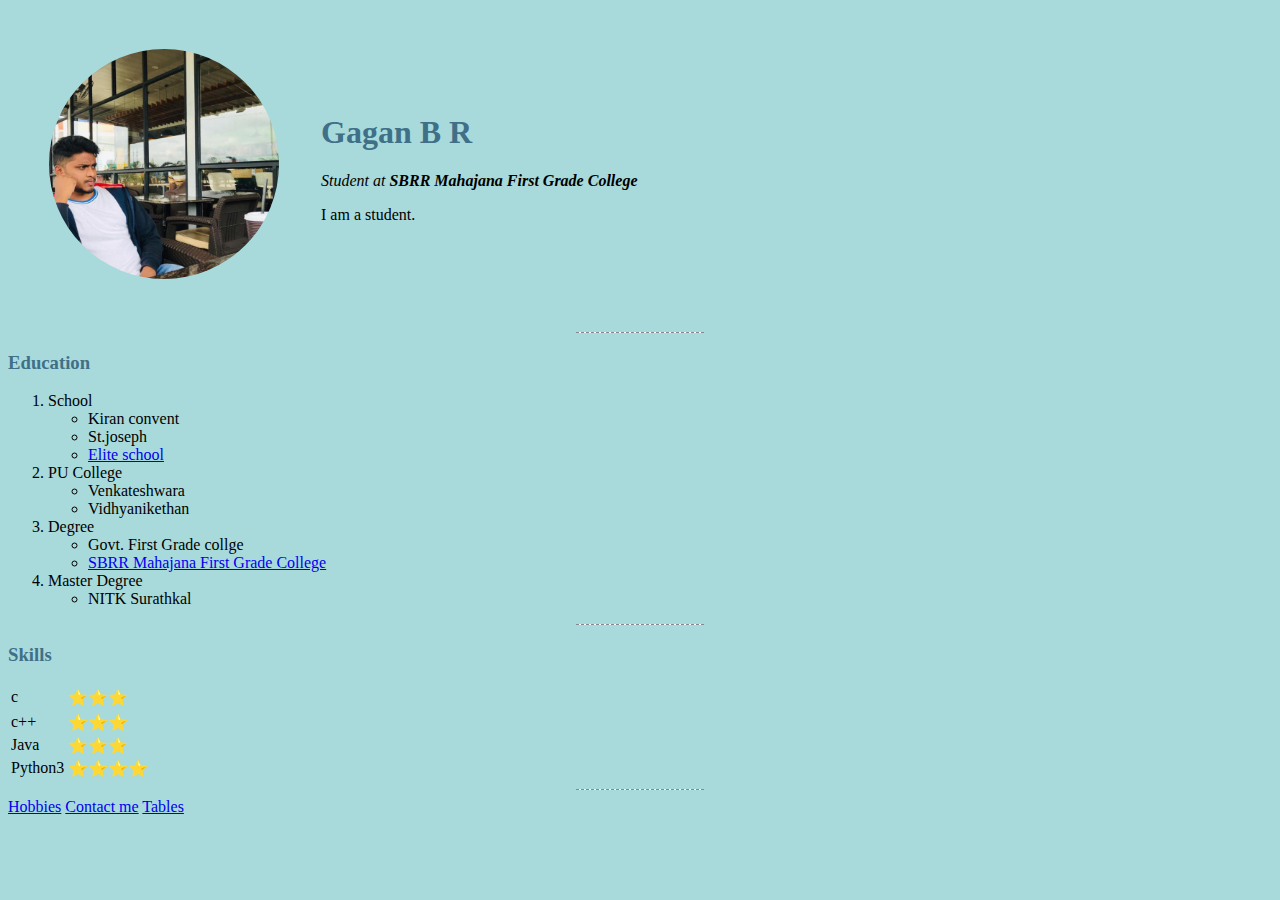
<file: index.html>
<!DOCTYPE html>
<html lang="en" dir="ltr">
<head>
  <meta charset="utf-8">
  <title>Gagan's personal site</title>
  <link rel="stylesheet" href="css/styles.css">
</head>

<body>
  <table cellspacing ="40">
    <tr>
      <td><img src="images/Gagan.jpeg" alt="picture of Gagan"></td>
      <td><h1>Gagan B R</h1>
      <p><i>Student at <strong>SBRR Mahajana First Grade College</strong> </i></p>
      <p>I am a student.</p></td>
    </tr>
  </table>

  <hr size=1 color=black noshade>


  <h3>Education</h3>
  <ol>
    <li>School</li>
    <ul>
      <li>Kiran convent</li>
      <li>St.joseph</li>
      <li><a href="https://www.facebook.com/pages/category/High-School/ELITE-School-Hassan-1560565174229135/">Elite school</a></li>
    </ul>
    <li>PU College</li>
    <ul>
      <li>Venkateshwara</li>
      <li>Vidhyanikethan</li>
    </ul>
    <li>Degree</li>
    <ul>
      <li>Govt. First Grade collge</li>
      <li><a href="http://fgc.mahajana.edu.in/">SBRR Mahajana First Grade College</a></li>
    </ul>
    <li>Master Degree</li>
    <ul>
    <li>NITK Surathkal</li></li>
    </ul>
  </ol>


  <hr size=1 color=black noshade>
  <h3>Skills</h3>
  <table>

      <tr>
      <td>c  </td>
      <td>⭐⭐⭐</td>
      <tr>

      <tr>
      <td>c++  </td>
      <td>⭐⭐⭐</td>

      <tr>
      <td>Java </td>
      <td>⭐⭐⭐</td>
      </tr>

      <tr>
      <td>Python3</td>
      <td>⭐⭐⭐⭐</td>
      </tr>

    </tr>

  </table>
  <hr size=1 color=black noshade>
  <a href="Hobbies.html">Hobbies</a>
  <a href="Contact.html">Contact me</a>
  <a href="Table.html">Tables</a>

</body>
</html>
</file>
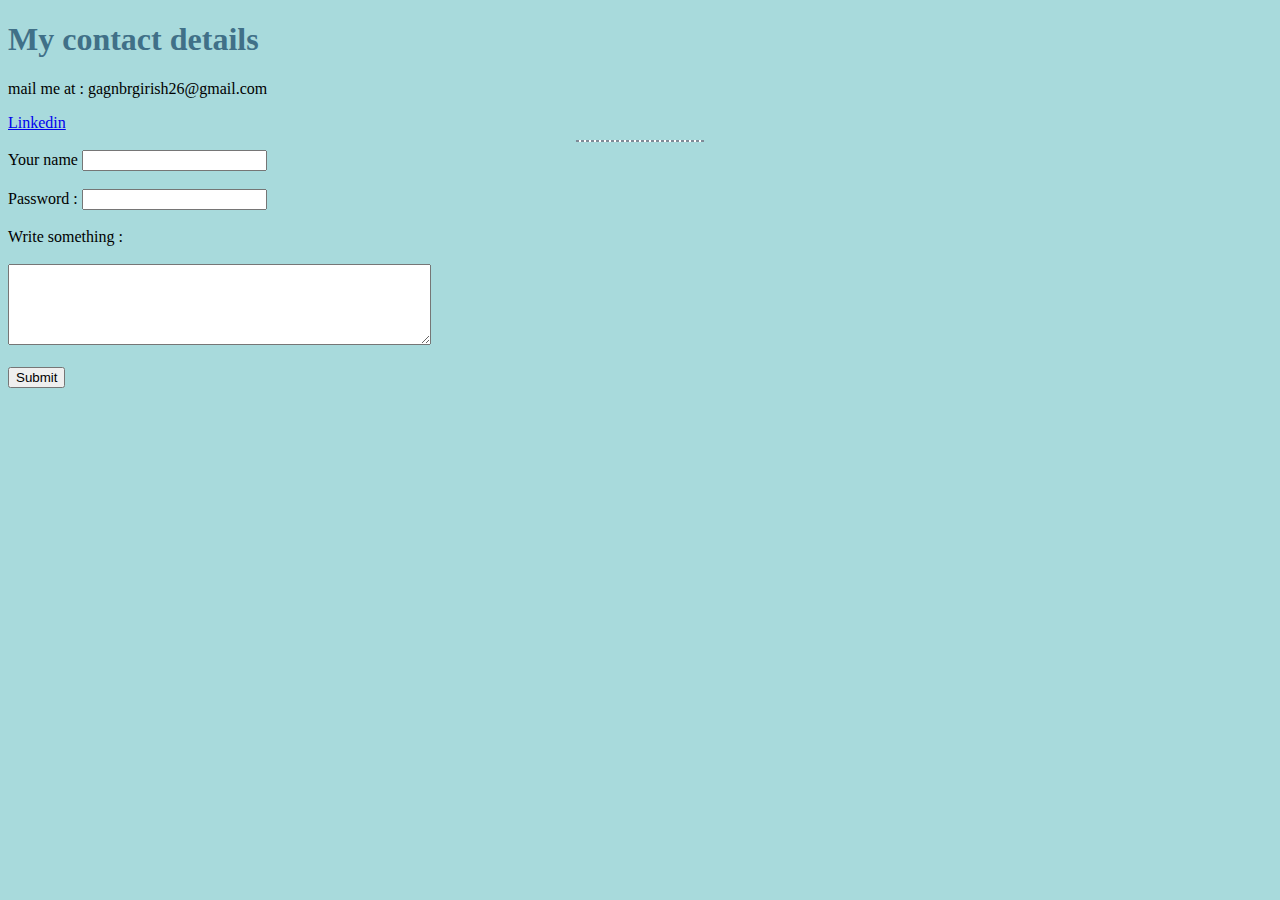
<file: Contact.html>
<!DOCTYPE html>
<html lang="en" dir="ltr">
  <head>
    <meta charset="utf-8">
    <title>Contact Me</title>
    <link rel="stylesheet" href="css/styles.css">
  </head>
  <body>
    <h1>My contact  details</h1>
    <p>mail me at : gagnbrgirish26@gmail.com</p>
    <a href="https://www.linkedin.com/in/gagan-b-r-7b08b0191/">Linkedin</a>
    <hr>


    <form class="" action="index.html" method="post">
      <label >Your name</label>
      <input type="text">
      <br><br>

      <label>Password : </label>
      <input type="Password"><br>
      <br>
      <label>Write something : </label><br><br>
      <textarea name="Your name" id="" cols="50" rows="5"></textarea><br><br>
      <input type="submit" name="" >
    </form>


  </body>
</html>
</file>
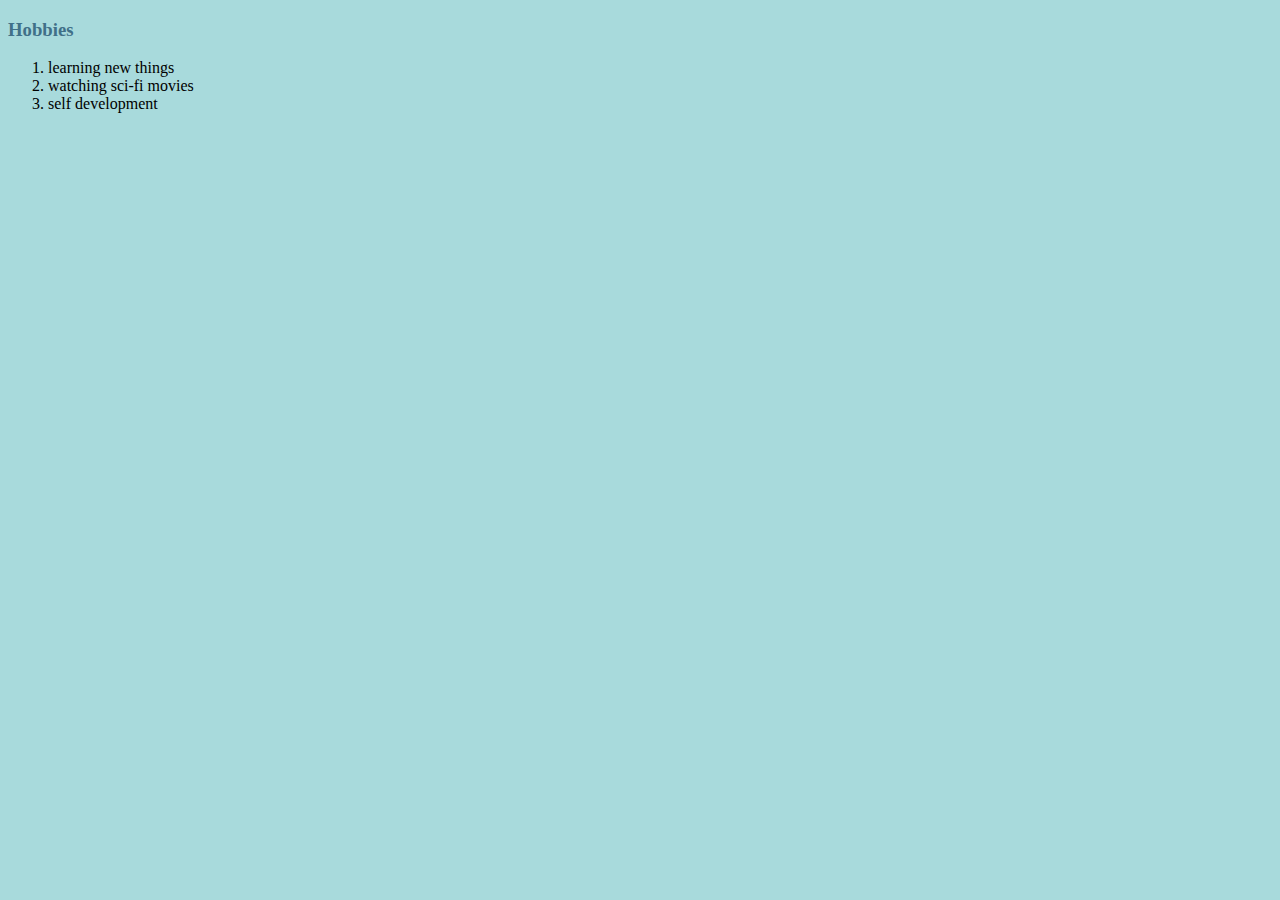
<file: Hobbies.html>
<!DOCTYPE html>
<html lang="en" dir="ltr">
  <head>
    <meta charset="utf-8">
    <title>My Hobbies</title>
    <link rel="stylesheet" href="css/styles.css">
  </head>
  <body>

    <h3>Hobbies</h3>
    <ol>
      <li>learning new things </li>
      <li>watching sci-fi movies </li>
      <li>self development</li>
    </ol>

  </body>
</html>
</file>
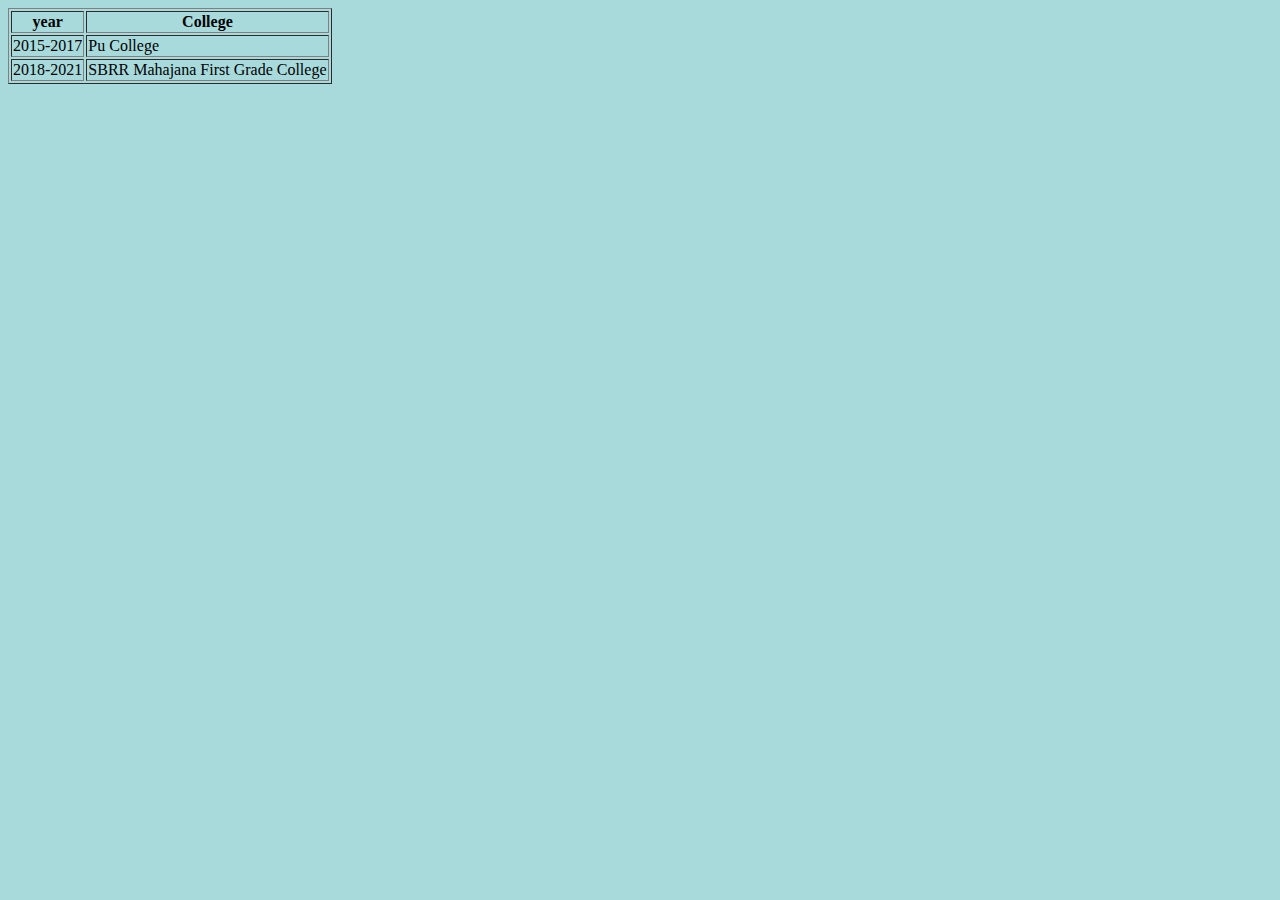
<file: Table.html>
<!DOCTYPE html>
<html lang="en" dir="ltr">
  <head>
    <meta charset="utf-8">
    <title>table</title>
    <link rel="stylesheet" href="css/styles.css">
  </head>
  <body>
    <table border=1>
        <thead>
            <th>year</th>
            <th>College</th>
        </thead>
            <tbody>
        <tr>
            <td>2015-2017</td>
            <td>Pu College </td>
        </tr>

        <tr>
            <td>2018-2021</td>
            <td>SBRR Mahajana First Grade College</td>
        </tr>
        </tbody>
    </table>


  </body>
</html>
</file>
<file: css/styles.css>
body
{
  background-color:  #a8dadc
}
  hr
 {
  background-color: white;
  border-style:dashed;
  border-color: #7e8a97;
  height: 0px;
  width: 10%;
}
img {
  height:230px;
  border-radius: 50%;
}

h1 {

  color: #407088;
}


h3 {
  color: #407088;
}
</file>
